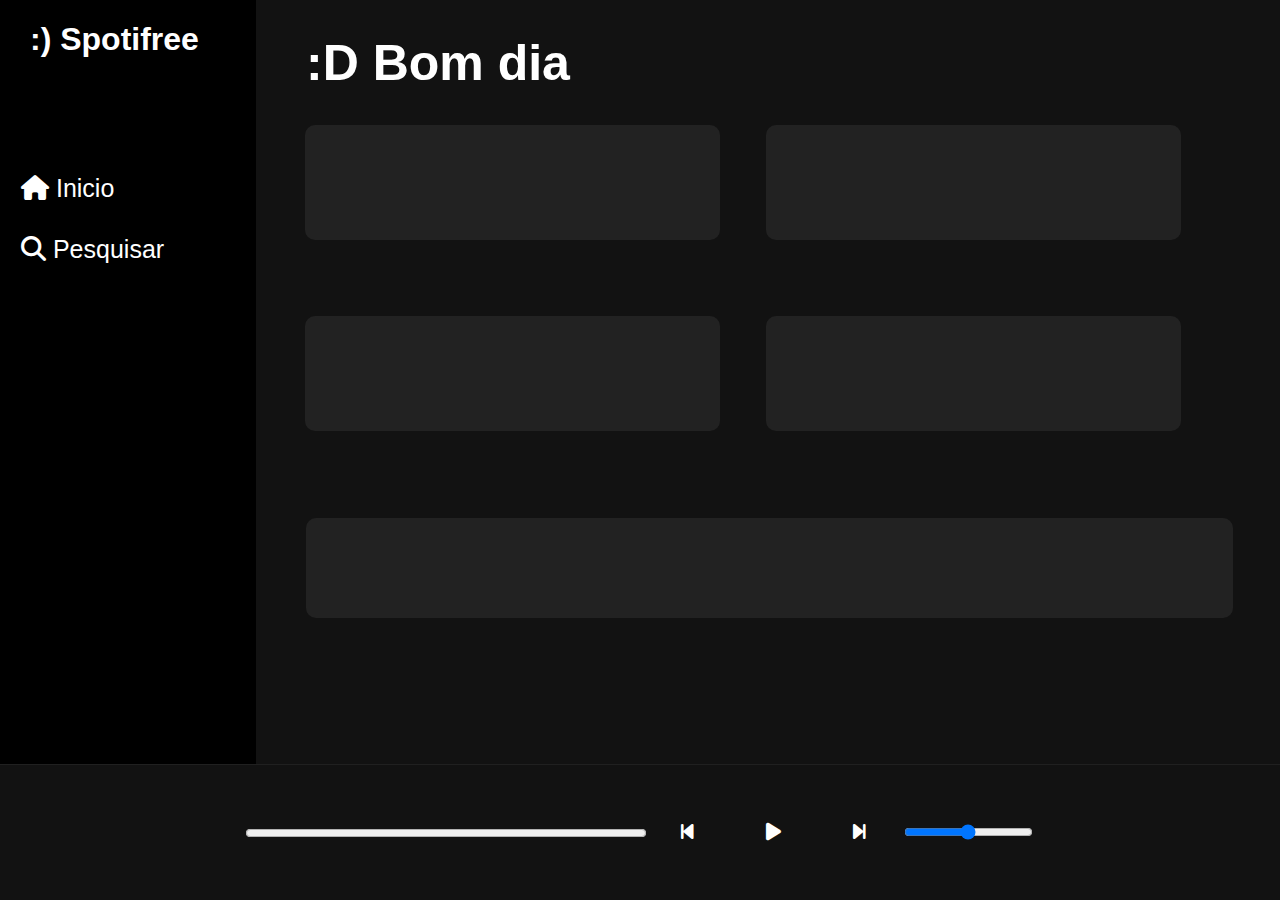
<file: index.html>
<!DOCTYPE html>
<html lang="en">
<head>
<meta charset="UTF-8">
<meta http-equiv="X-UA-Compatible" content="IE=edge">
<meta name="viewport" content="width=device-width, initial-scale=1.0">
<title>Spotfree</title>
    <link rel="stylesheet" href="./style.css">
    <link rel="stylesheet" href="https://cdnjs.cloudflare.com/ajax/libs/font-awesome/6.3.0/css/all.min.css">
    <link rel="stylesheet" href="/templates/style.css">
    <script src="https://code.jquery.com/jquery-3.6.4.min.js" integrity="sha256-oP6HI9z1XaZNBrJURtCoUT5SUnxFr8s3BzRl+cbzUq8=" crossorigin="anonymous"></script>
    <script defer src="    ./index.js"></script>
    <script defer src="./playAudio.js"></script>
    <script defer src="createCards.js"></script>
  


</head>


<body>
<div class="Main">
    <div class="sideBar">
        <h1 id="oi">:) Spotifree</h1>
        
        <button class="inicio"      onclick="load('Inicio'), createCard()">   <i class="fas fa-home"></i> Inicio </i></button>
        <button class="Pesquisar"   onclick="load('buscar')">   <i class="fa-solid fa-magnifying-glass"></i> Pesquisar </button>
    </div>
    
    <div class="theMusicSide"></div>

</div>


<div class="player">

    <progress id="progress" value="0" max="1" style="width:400px;"></progress>
    <div class="playerCenter">
        <div id="previous"><i class="fa-solid fa-backward-step"></i></div> 
        
        <div id="play", onclick="PlayPause()"><i class="fa-solid fa-play"></i></div>
        
        <div id="next"><i class="fa-solid fa-forward-step"></i></div> 
    </div>

    
    <div class="playerRight">

        <input type="range" name="volume" id="volume" min="0" max="1" onchange="volumeValue()" step="0.01" >
        <label for="volume"></label>
    </div>
</div>



  


    


</body>
</html>
</file>
<file: style.css>
body{
    font-family: 'Montserrat', sans-serif;
    display: flex;
    justify-content: flex-start;
    margin: 0px;
    width: 100%;
    height: 100vh;
    color: white;
    user-select: none;
    flex-direction:column;
    
}
.Main{
    display: flex;
    width: 100%;
    height: 100vh;
    flex-direction:row;
}
.sideBar {
    
    background-color: rgb(0, 0, 0);
    flex-direction: column;
    height: 85vh;
    width: 20%;
    
    
    
}
.sideBar h1{
    
    margin-bottom: 100px; 
    margin-left: 30px;
    
}
.sideBar button {
    background-color: black;
    font-family: 'Montserrat', sans-serif;
    font-size: 25px;
    margin: 15px;
    border: none;
    outline: none;
    color: white;

}




.theMusicSide {
    background-color: #121212;
        height: 85vh;
        width: 80%;
        align-items: top;
        flex-direction: column;
        overflow-y: auto;
        
    }
.theMusicSide h1{
    padding-left: 50px;
    font-size: 50px;
}

.theMusicSide::-webkit-scrollbar{
    width: 1vh;
}




.player{
    display: flex;

    background-color: #121212;
    width: 100%;
    height: 20%; 
    outline: 1px solid rgb(32, 32, 32);
    justify-content: center;
    align-items: center;

}
.playerCenter{
    display: flex;
    width: 20%;
    font-size: 20px;
    justify-content: space-around;

}
</file>
<file: templates/style.css>
.container {
    display: flex;
    flex-wrap: wrap;
    height: 50%;
    width: 90%;
    padding: 0;
    margin-left: 40px;
    background-color: transparent;
}
.box{
    border-radius: 10px;
    margin: 10px;
    margin-left: 50px;
    width: 90.5%;
    height: 100px;
    background-color: rgb(34, 34, 34);
    display: flex;
  
}
.card{
    
    display: flex;
    background-color: rgb(34, 34, 34);
    width: 45%;
    height: 30%;
    margin: 4%;
    margin-left: 1%;
    border-radius: 10px;
    margin-bottom: 0;
    margin-top: 0;
}
</file>
